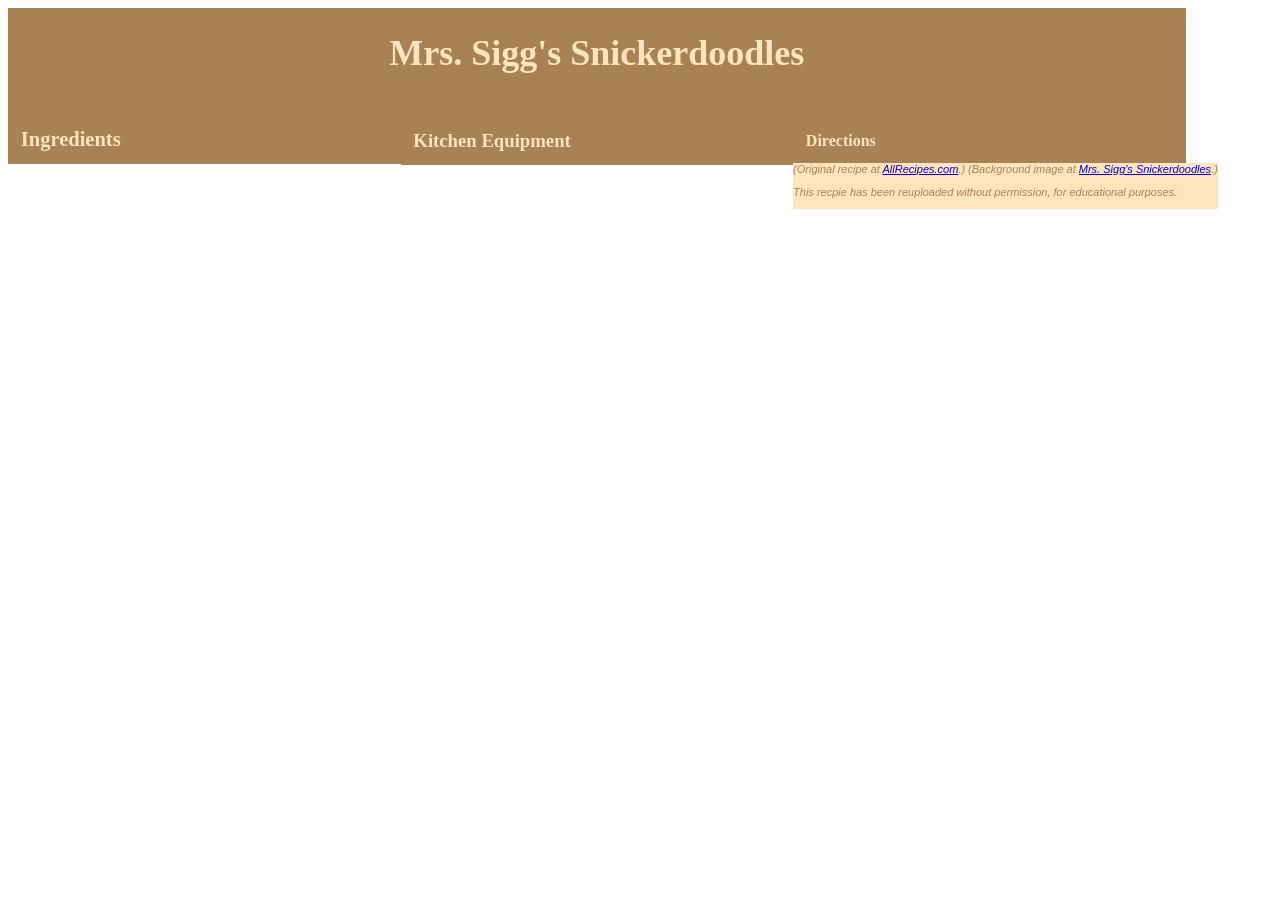
<file: index.html>
<!DOCTYPE html>
<html>
<title>Mrs. Sigg's Snickerdoodles</title>

<head>

  <!-- meta tags and title -->
  <meta charset="UTF-8">
  <meta name="viewport" content="width=device-width, initial-scale=1.0">


  <!-- external and on-page CSS goes here -->
  <link rel="stylesheet" href="styles.css" media="all">
  <style>
    /* on-page CSS, if any, goes here */
  </style>

  <!-- external and on-page JavaScript goes here -->
  <script type="text/javascript" src="scripts.js" defer></script>
  <script>
    // on-page JavaScript, if any, goes here
  </script>

</head>

<body>

  <!-- page HTML elements goes here for the initial DOM -->
  <div id="title">
    <h1>Mrs. Sigg's Snickerdoodles</h1>
  </div>

  <div id="ingredients">
    <h2>Ingredients</h2>
    <ul>
    </ul>
  </div>

  <div id="equipment">
    <h3>Kitchen Equipment</h3>
    <ul>
      
    </ul>
  </div>

  <div id="directions">
    <h4>Directions</h4>
    <ol>
      
    </ol>
  </div>
  <footer class="copyright">(Original recipe at <a href="https://www.allrecipes.com/recipe/10687/mrs-siggs-snickerdoodles" />AllRecipes.com</a>.) (Background image at <a href="https://imagesvc.meredithcorp.io/v3/mm/image?url=https%3A%2F%2Fimages.media-allrecipes.com%2Fuserphotos%2F1751192.jpg&w=596&h=596&c=sc&poi=face&q=85"> Mrs. Sigg's Snickerdoodles</a>.)
  </footer>
</body>

</html>
</file>
<file: styles.css>
*{
  box-sizing: border-box;
}
/* "Mrs. Sigg's Snickerdoodles" */

#title, h1 {
  font-family: "Lucida Handwriting"; 
  background-color: #a78254;
  color: #644e32;
  width: 92vw;
  font-size: 36px;
  text-align: center;
  padding: 0 0;
 }

#title h1.tp6{
  color: #ffe4be;
}

ul, ol {
  display: none;
}

ul.showMe,
ol.showMe {
  display: block
}

/*In order= Ingredients, Equipment, and Directions */

h2 { 
  margin-bottom: 0;
  font-size: 20.5px;
  font-family: "Lucida Handwriting"; 
  background-color: #a78254;
  color: #ffe4be;
 }
h3 {
  margin-bottom: 0; 
  font-family: "Lucida Handwriting"; 
  background-color: #a78254;
  color: #ffe4be;
  
 }
h4 {
  margin-bottom: 0; 
  font-family: "Lucida Handwriting"; 
  background-color: #a78254;
  color: #ffe4be;
 }

/* These are all my listed items */ 

ul, ol, li {
  margin-top: 0;
  font-family: "Lucida Handwriting"; 
  color: #a78254;
  font-size: 19px;
  background-color: #ffe4be;
}
/*photo and recipe credits */

.copyright {
  font-family: Arial;
  font-size: 11px;
  font-style: italic;
  float: left;
  color: #a78254;
  background-color: #ffe4be;
} 

/*
Responsive Design 'mobile first'

@media screen and (max-width: 600px) {
  div{
    width: calc(100vw/3);
    } 
  }
*/

div {
  display: inline-block;
  width: 100vw;
  padding: 1vw;
  background: inline;
  background-color: #a78254;
  
}
/*
@media (orientation: landscape) {
  div{
    width: calc(100vw/3);
    float: left;
  }
}*/
/* Background image */

body{
  background-image: url("https://imagesvc.meredithcorp.io/v3/mm/image?url=https%3A%2F%2Fimages.media-allrecipes.com%2Fuserphotos%2F1751192.jpg&w=596&h=596&c=sc&poi=face&q=85");
  background-size: cover;
  background-attachment: fixed;
}

@media (orientation: landscape) {
  div {
    width: calc(95vw/3 - 1vw);
    float: left;
  }
}
@media (orientation: portrait) {
  div {
    width: 100vw;
  }
}
@media only screen and (max-width: 575px) {
  body {
    background-color: #ffe4be;
  }
}
img {
  width: 100%;
  height: 500px;
}
</file>
